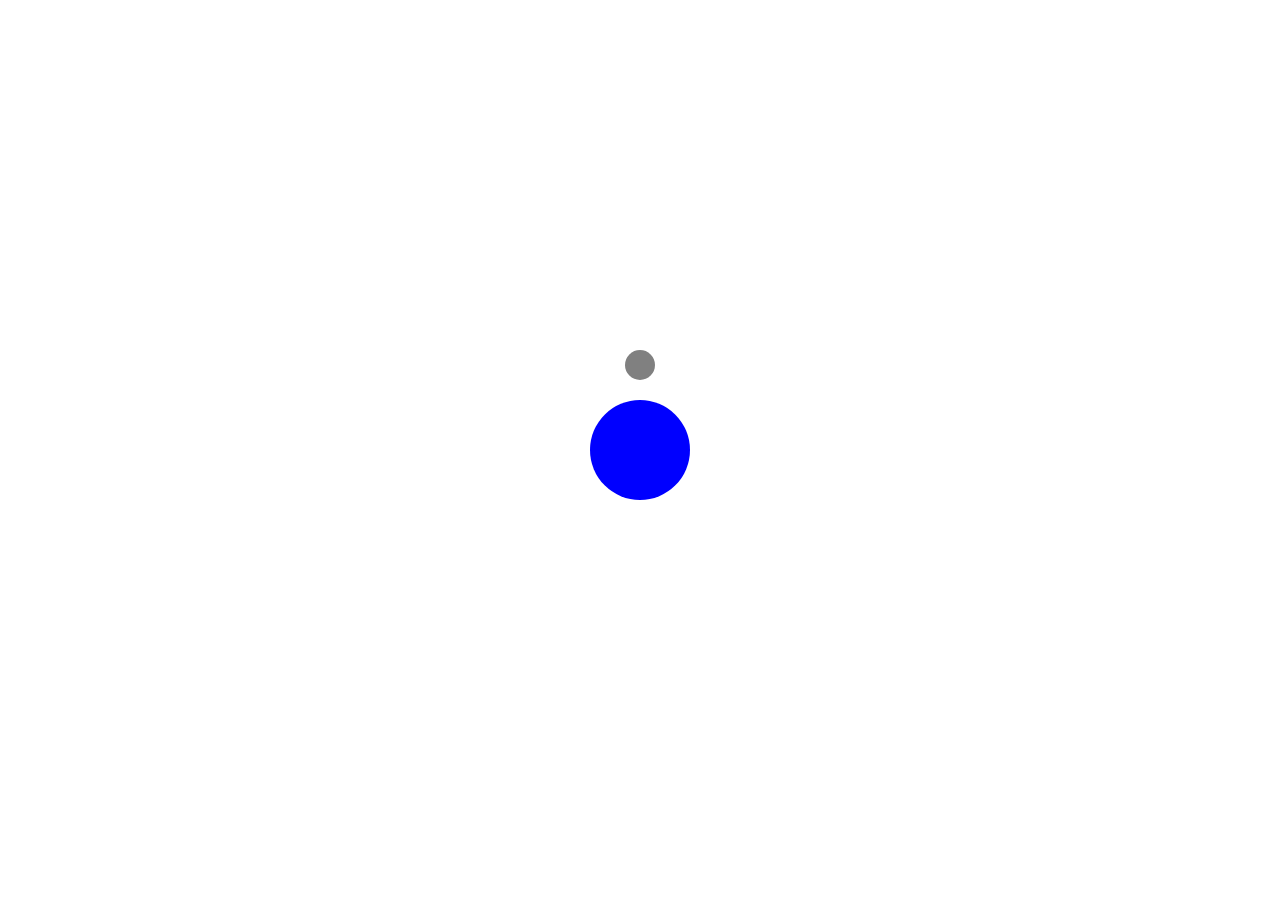
<file: Moon Orbit/index.html>
<!DOCTYPE html>
<html lang="en">
  <head>
    <meta charset="utf-8" />
    <title>Moon Orbit</title>
    <link rel="stylesheet" href="styles.css" />
  </head>

  <body>
    <div class="space">
      <div class="earth"></div>
      <div class="orbit">
        <div class="moon"></div>
      </div>
    </div>
  </body>
</html>
</file>
<file: Moon Orbit/styles.css>
body {
    height: 100vh;
    display: flex;
    justify-content: center;
    align-items: center;
    margin: 0;
}

.space {
    width: 200px;
    height: 200px;
    position: relative;
}

.earth {
    width: 100px;
    height: 100px;
    position: absolute;
    top: 50%;
    left: 50%;
    transform: translate(-50%, -50%);
    background-color: blue;
    border-radius: 50%;
}

.orbit {
    width: 200px;
    height: 200px;
    position: absolute;
    top: 50%;
    left: 50%;
    transform: translate(-50%, -50%);
    animation: orbit 5s linear infinite;
}

.moon {
    width: 30px;
    height: 30px;
    position: absolute;
    top: 0;
    left: 50%;
    transform: translateX(-50%);
    background-color: gray;
    border-radius: 50%;
}

@keyframes orbit {
    0% {
        transform: rotate(0deg) translate(-50%, -50%);
    }

    100% {
        transform: rotate(360deg) translate(-50%, -50%);
    }
}
</file>
